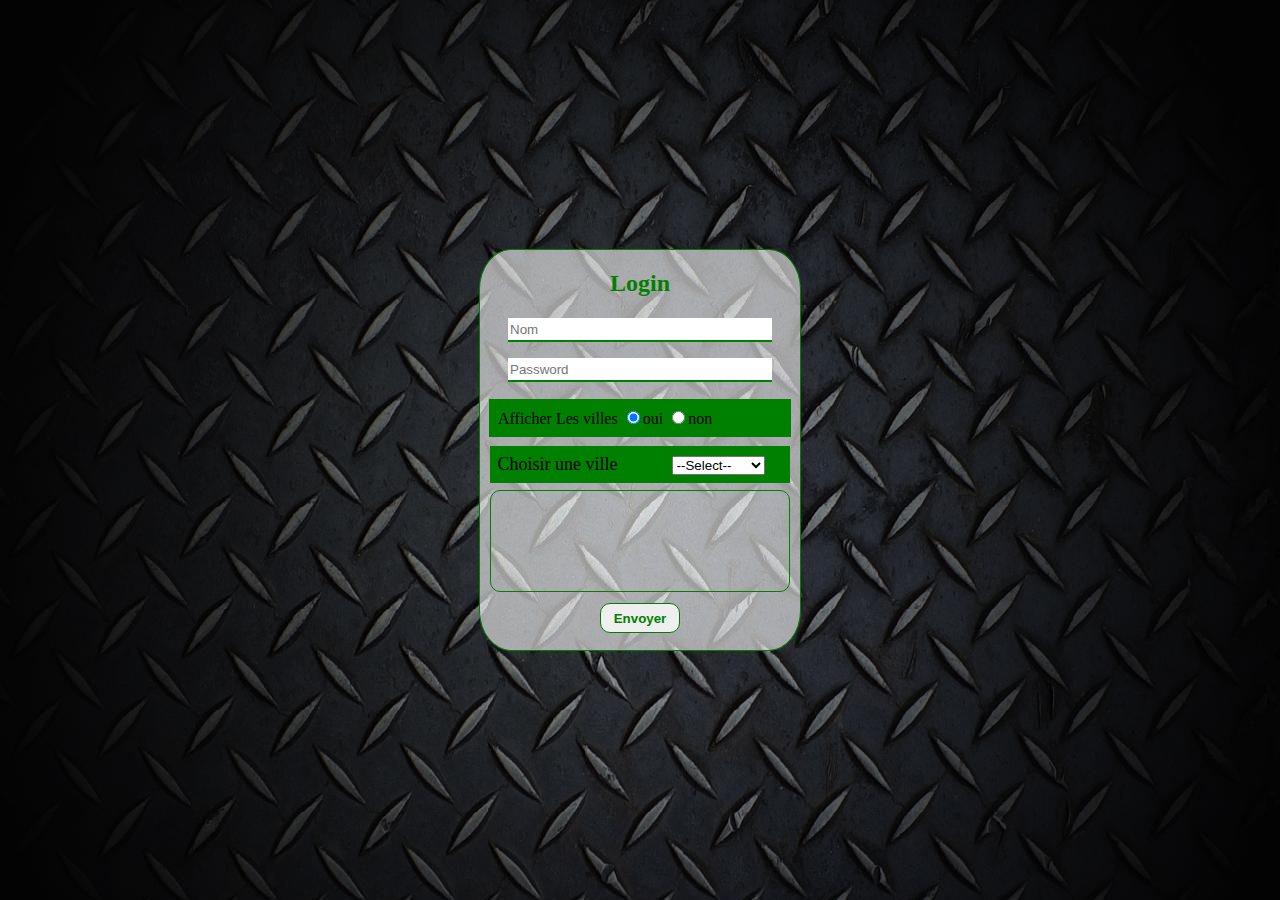
<file: atelier_1/index.html>
<!DOCTYPE html>
<html lang="en">
<head>
    <meta charset="UTF-8">
    <meta name="viewport" content="width=device-width, initial-scale=1.0">
    <link rel="stylesheet" href="style.css">
    <script type="text/javascript" src="scr.js"></script> 
    <title>Login</title>
</head>
<body>
        <div id="dg" >
            <h2>Login</h2>
            <input type="text" id="name" placeholder="Nom"><br>

            <input type="password" id="password" placeholder="Password"><br>
            <div id="afd">
                <label>Afficher Les villes</label>
            <input type="radio" id="oui" name="grp1" value="oui" onchange="Aff_div()" checked ><label for="oui" >oui</label>
            <input type="radio" id="non" name="grp1" value="non" onchange="Aff_div()"><label for="non" >non</label>
            </div>
            <div id="d1">
                <label style="font-size: large;">Choisir une ville</label>
                <select name="villes" id="villes">
                    <option value="select" id="v0">--Select--</option>
                    <option value="Rabat" id="v1">Rabat</option>
                    <option value="Casablanca" id="v2">Casablanca</option>
                    <option value="Beni Mellal" id="v3">Beni Mellal</option>
                </select>
            </div>
            <input type="button" value="Envoyer" id="btnvalider" onclick="valider()">
            <div id="msg"></div>
        </div>
</body>
</html>
</file>
<file: atelier_1/style.css>
body
{
    background-image: url("bck.jpg");
}
#dg
{
    background-color: rgba(255, 255, 255,0.6);
    width: 320px;
    height: 400px;
    border: 1px solid black;
    position: absolute;
    left: 50%;
    top: 50%;
    transform: translate(-50%,-50%);
    border-radius: 10%;
    border: 1px solid green;
}
#btnvalider
{
    position: absolute;
    left: 50%;
    top: 92%;
    transform: translate(-50%,-50%);
    width: 80px;
    height: 30px;
    border-radius: 10px;
    border: 1px solid green;
    color: green;
    font-weight: bolder;
}
#btnvalider:hover
{
    color: white;
    background-color: green;
}
h2
{
    text-align: center;
    color: green;
}
#name
{
    position: absolute;
    top: 20%;
    left: 50%;
    transform: translate(-50%,-50%);
    border: none;
    border-bottom: 2px green solid;
    height: 20px;
    width: 260px;
}
#password
{
    position: absolute;
    top: 30%;
    left: 50%;
    transform: translate(-50%,-50%);
    border: none;
    border-bottom: 2px green solid;
    height: 20px;
    width: 260px;
}
#msg
{
    border: 1px solid black;
    height: 80px;
    width: 278px;
    position: absolute;
    left: 3%;
    top: 60%;
    border-radius: 10px;
    border: 1px solid green;
    padding: 10px;
}
#d1
{
    background-color: green;
    width:284px;
    position: absolute;
    left: 3%;
    top: 49%;
    padding: 8px;
}
#villes
{
margin-left: 50px;
}
#afd
{
    border: 1px solid green;
    background-color: green;
    width:284px;
    padding: 8px;
    position: absolute;
    left: 50%;
    top: 42%;
    transform: translate(-50%,-50%);
}
</file>
